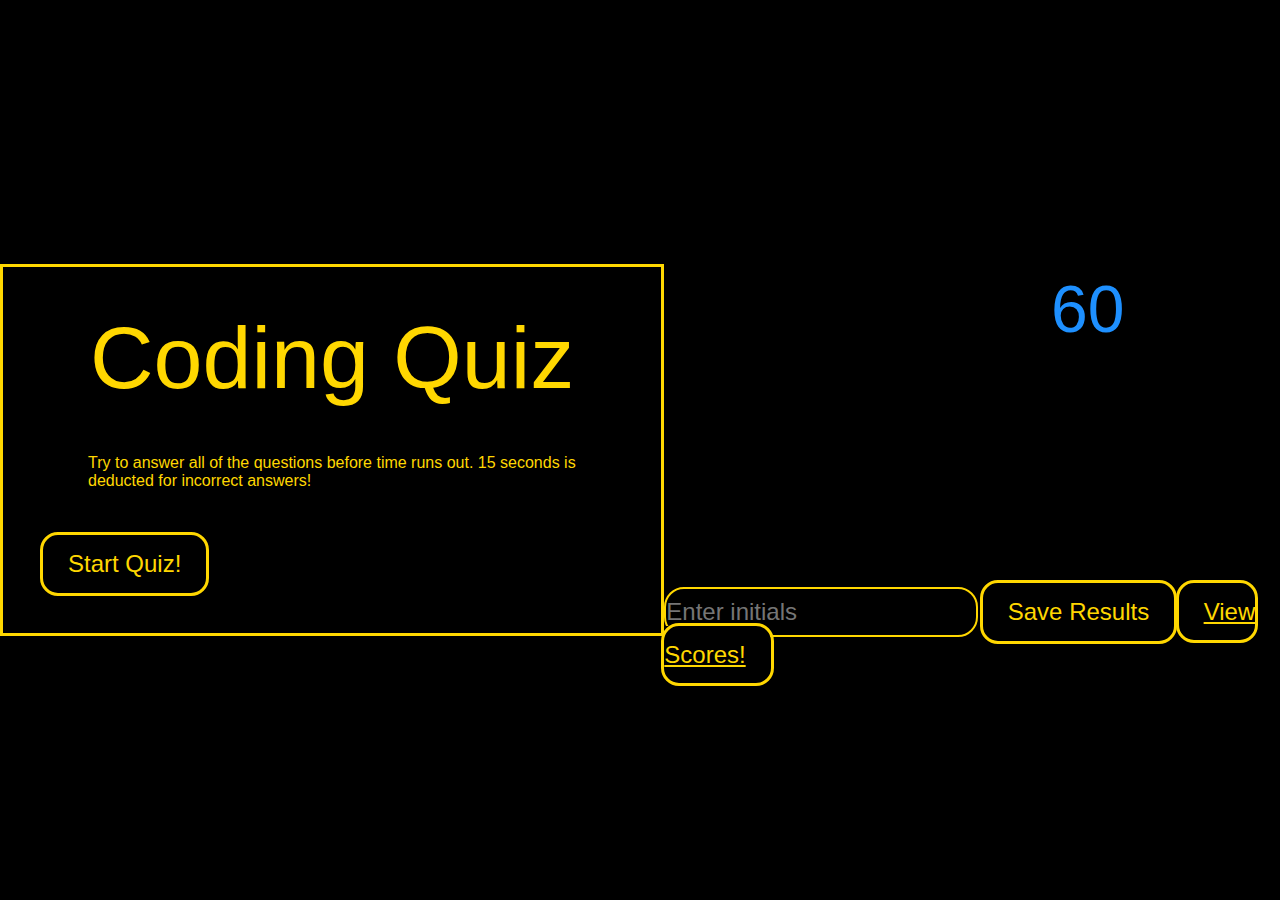
<file: index.html>
<!DOCTYPE html>
<html lang="en">
  <head>
    <meta charset="UTF-8" />
    <meta name="viewport" content="width=device-width, initial-scale=1.0" />
    <meta http-equiv="X-UA-Compatible" content="ie=edge" />
    <link rel="stylesheet" href="./assets/css/styles.css" />
    <title>Quiz</title>
  </head>
   <body>
<!--Header for Quiz title-->
    <header>
        <div class = "large-font">Coding Quiz</div>
        <p>Try to answer all of the questions before time runs out. 15 seconds is deducted for incorrect answers!</p>
        <button class= "start-button">Start Quiz!</button>
    
       
    </header>
<main>
<!--Section for Questions and answer choices-->
<section>
    <div class ="quiz questions hide" id = "quiz" >
        <div class = "q-text" id = "q-text">
            <h3 id = "question"> </h3>
        </div>
        <div class="choices" id="choices"></div>
    <h1 id = "feedback">   </h1>
     </div>
</section>
    <div class="timer">
        
        <div class="large-font timer-count">60</div>
    </div>
<section>
    <div class="container">
    <!--Final score results and save button-->
    <div class = "score"> </div>
    <h1 id  = "totalScore"> </h1>
    <input type = "text" placeholder="Enter initials" id = "inputString"/>
       <!--Save Score button>--> 
       <button id="save-button">Save Results</button>
       <a href ="./highscores.html">
        View Scores!
    </a>
 
       </div>  
    
    
</section>
</main>

   





    <script src="./assets/js/questions.js"></script>
  </body>
</html>
</file>
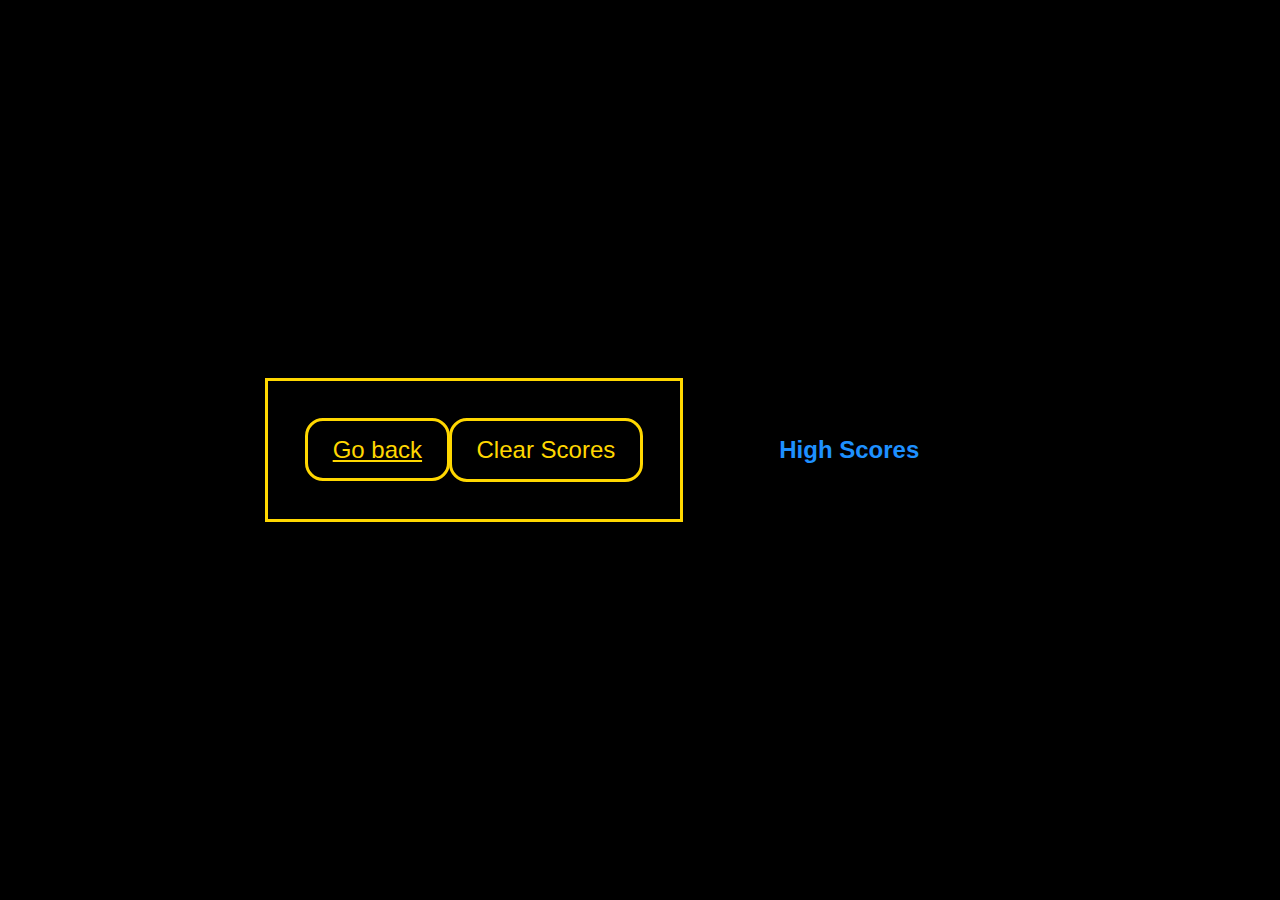
<file: highscores.html>
<!DOCTYPE html>
<html lang="en">
  <head>
    <meta charset="UTF-8" />
    <meta name="viewport" content="width=device-width, initial-scale=1.0" />
    <meta http-equiv="X-UA-Compatible" content="ie=edge" />
    <link rel="stylesheet" href="./assets/css/styles.css" />
    <title>Highscores</title>
    <body>
        <header>
            
            <nav>
               <a href = "index.html">Go back</a>
               <button class = "btn btn-clear" id = "clearScores">Clear Scores</button>
            </nav>

        </header>
        <body>
            <h1 id = "highScores">High Scores</h1>
            <div id = "highScoreList"> </div>

        </body>
        <script src="./assets/js/storedscores.js"></script>
    </body>
</head>
</html>
</file>
<file: assets/css/styles.css>
*{
    
    margin:0;
    padding:0;
    font-family: 'Poppins', sans-serif;
    box-sizing: border-box;

}

body{
    
    background-color: black;
    height: 100vh;
    width:100vw;
    display:flex;
    align-items: center;
    justify-content: center;
}
.large-font{
    font-size: 5.5em;
    text-align:center;
    
}

.quiz{
    width:80vw;
    max-width: 80%;
    background-color: black;
    height:70vh;
    display: flex;
    flex-direction: column;
    justify-content: center;
    border-radius: 8px;
    text-align: center;
    
}
p{
    margin: 45px;
}
.q-text{
display: flex;
justify-content:center;
align-items: center;
flex-direction: column;
background-color: black;
color:gold;
margin: 30px;

}

header{
    padding: 40px;
    background: black;
    color:gold;
    border:solid gold;

}

h1,
h2,
ol,
li{
   padding:4em;
   margin-block:2px;
   font-size:x-large;
   border: hidden;
   background-color: black;
   color: dodgerblue;
   text-align: center;
}
a,
button{
    padding:15px 25px;
    font-size: 24px;
    text-align: center;
    outline:solid gold;
    color: gold;
    background-color:black;
    border:none;
    border-radius: 15px;
    -webkit-box-align: center;
    cursor:pointer; 
    align-items:center;
}
button:hover{
    color: dodgerblue;
    padding:15px;
}
input[type=text]{
    background-color: black;
    color: dodgerblue;
    border: 2px solid gold;
    font-size: 24px;
    height: 50px;
    border-radius: 20px;
}
main{
    display: flex;
    flex-wrap: wrap;
    justify-content: space-around;
    border:  gold;
}
.timer{
background: black;
color: dodgerblue;
height: auto;
padding: 40px;
font-size:12px;
border: none;

}
.total-score{
    color: gold; 

}
.hide{
    display: none;
}
</file>
